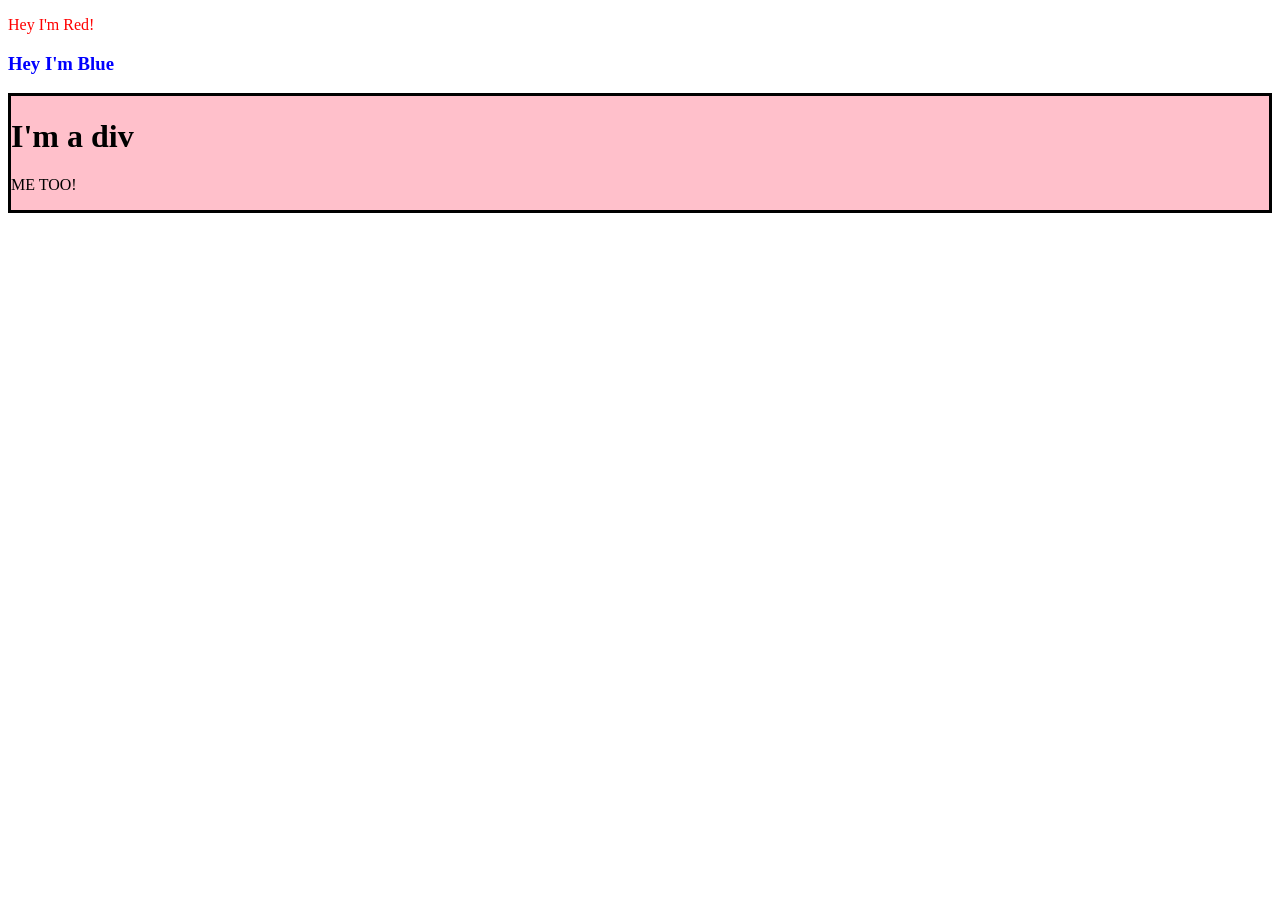
<file: Foundations/JavaScript/index.html>
<!DOCTYPE html>
<html lang="en">
<head>
    <meta charset="UTF-8">
    <meta name="viewport" content="width=device-width, initial-scale=1.0">
    <title>Document</title>
</head>
<body>
    
    <div id="container"></div>    

</body>
<script src="script.js"></script>
</html>
</file>
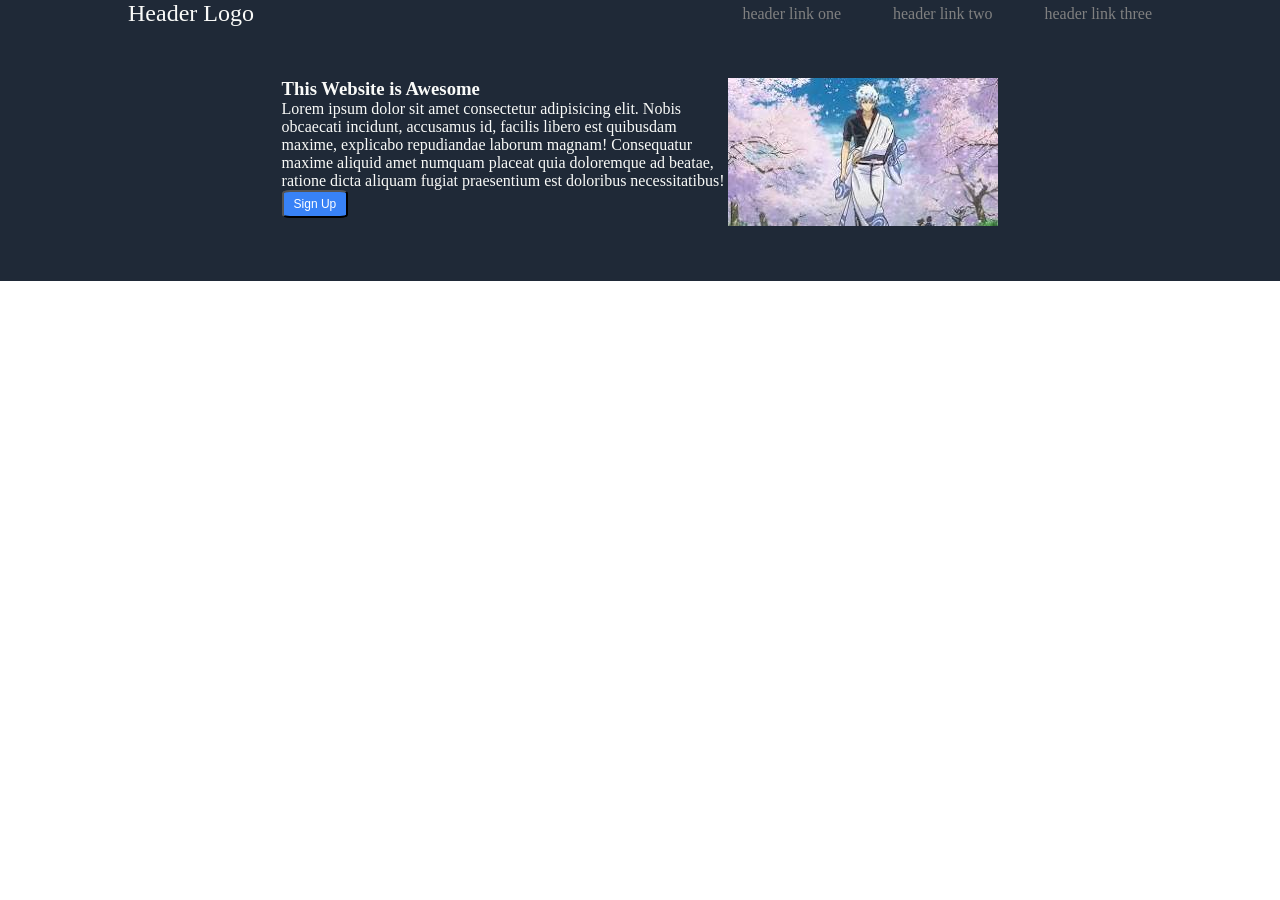
<file: Foundations/CSS/ImageWebProject/index.html>
<!DOCTYPE html>
<html lang="en">
<head>
    <meta charset="UTF-8">
    <meta name="viewport" content="width=device-width, initial-scale=1.0">
    <title>CSS Project</title>
    <link rel="stylesheet" href="style.css">
</head>
<body>

    <div class="header">
        <div class="head-bar">
            <span>Header Logo</span>
            <div id="left-header">
                <p>header link one</p>
                <p>header link two</p>
                <p>header link three</p>
            </div>
        </div>
        <div class="header-display">
            <div id="left-head-dis">
                <h3>This Website is Awesome</h3>
                <p>Lorem ipsum dolor sit amet consectetur adipisicing elit. Nobis obcaecati incidunt, accusamus id, facilis libero est quibusdam maxime, explicabo repudiandae laborum magnam! Consequatur maxime aliquid amet numquam placeat quia doloremque ad beatae, ratione dicta aliquam fugiat praesentium est doloribus necessitatibus!</p>
                <button>Sign Up</button>
            </div>
            <div id="right-head-dis">
                <img src="./gintama.jpg" alt="Gintama image">
            </div>
        </div>
    </div>


    
</body>
</html>
</file>
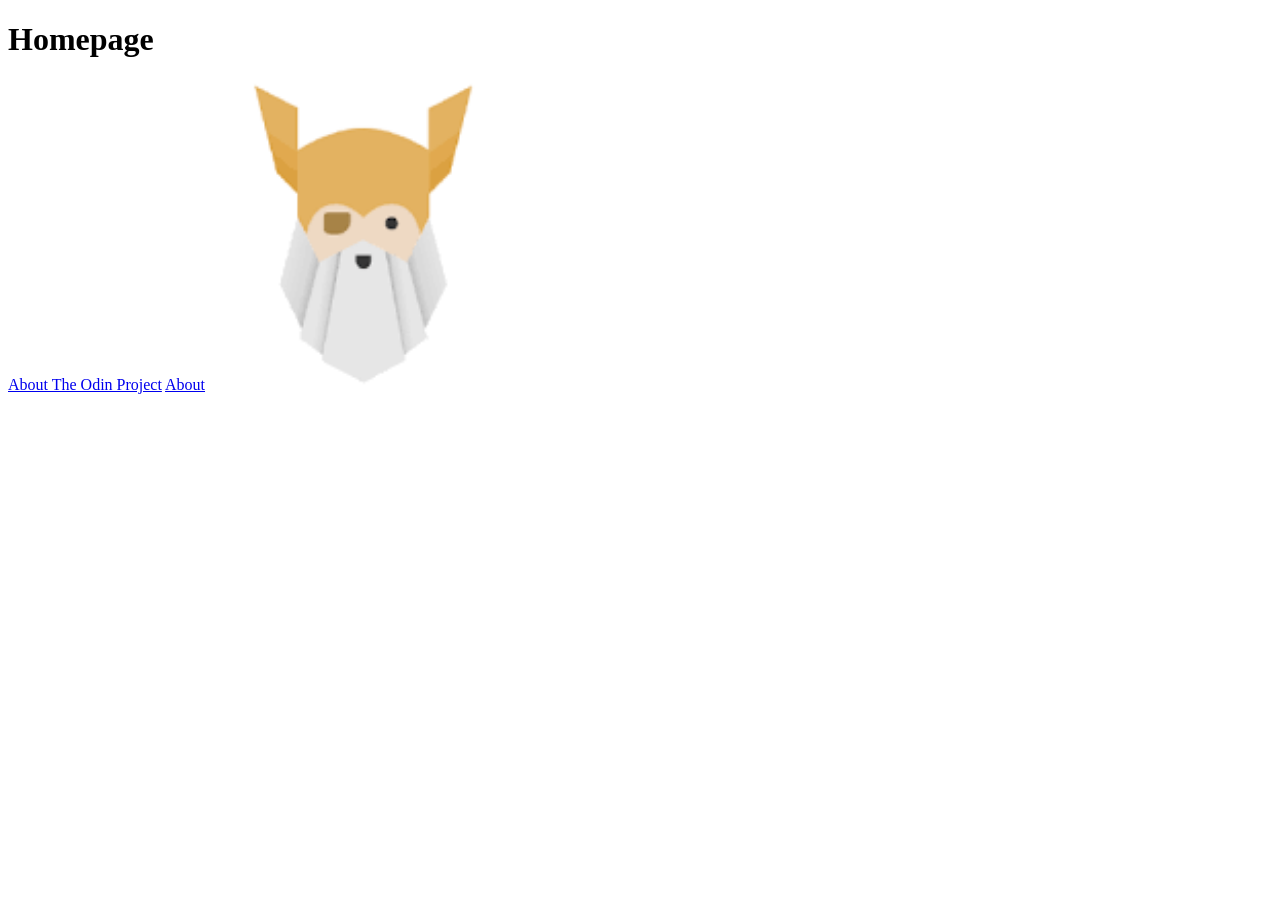
<file: Foundations/Html/odin-links-and-images/index.html>
<!DOCTYPE html>
<html lang="en">
<head>
    <meta charset="UTF-8">
    <meta name="viewport" content="width=device-width, initial-scale=1.0">
    <title>Document</title>
</head>
<body>
    <h1>Homepage</h1>
    <a href="https://www.theodinproject.com/about" target="_blank" rel="noreferrer">About The Odin Project</a>

    <a href="./pages/about.html">About</a>

    <img src="./images/OdinDog.png" alt="odin-dog-image" height="310" width="310">
</body>
</html>
</file>
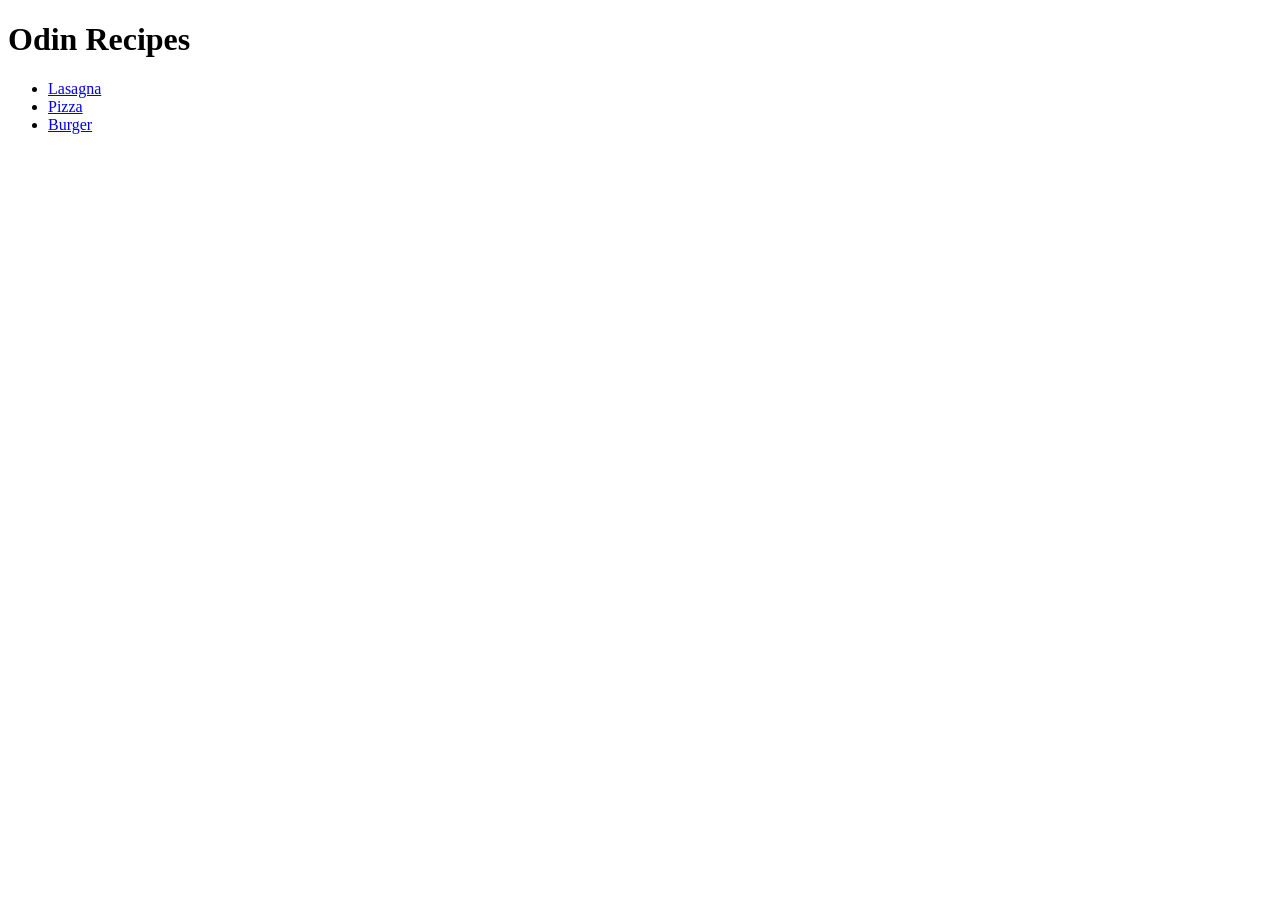
<file: Foundations/Html/odin-recipes/index.html>
<!DOCTYPE html>
<html lang="en">
<head>
    <meta charset="UTF-8">
    <meta name="viewport" content="width=device-width, initial-scale=1.0">
    <title>Document</title>
</head>
<body>
    
    <h1>Odin Recipes</h1>
    <ul>
        <li><a href="./recipes/lasagna.html">Lasagna</a></li>
        <li><a href="./recipes/pizza.html">Pizza</a></li>
        <li><a href="./recipes/burger.html">Burger</a></li>
    </ul>
    

</body>
</html>
</file>
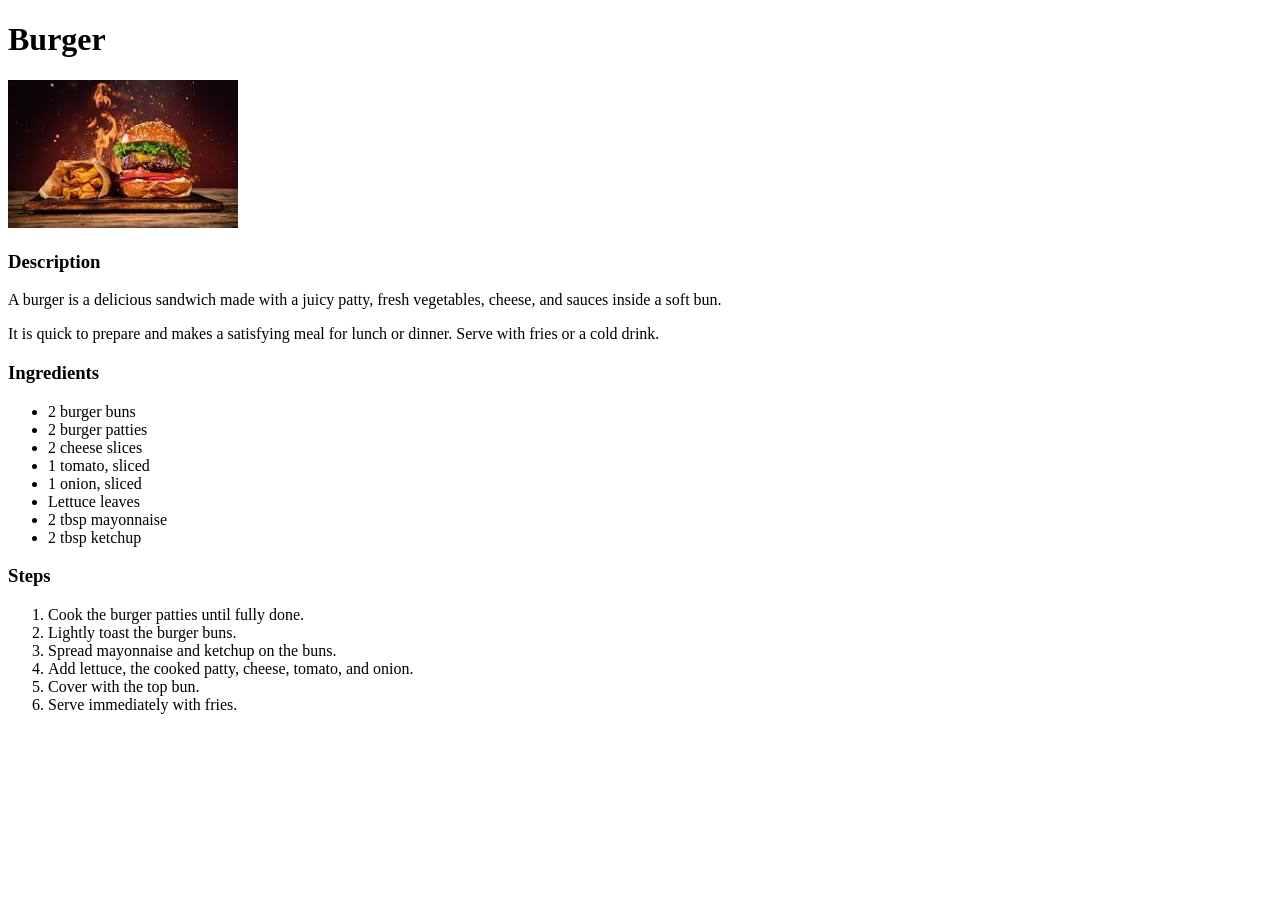
<file: Foundations/Html/odin-recipes/recipes/burger.html>
<!DOCTYPE html>
<html lang="en">
<head>
    <meta charset="UTF-8">
    <meta name="viewport" content="width=device-width, initial-scale=1.0">
    <title>Burger</title>
</head>
<body>

    <h1>Burger</h1>
    <img src="../images/burger.jpg" alt="Burger Image">

    <h3>Description</h3>
    <p>A burger is a delicious sandwich made with a juicy patty, fresh vegetables, cheese, and sauces inside a soft bun.</p>
    <p>It is quick to prepare and makes a satisfying meal for lunch or dinner. Serve with fries or a cold drink.</p>

    <h3>Ingredients</h3>
    <ul>
        <li>2 burger buns</li>
        <li>2 burger patties</li>
        <li>2 cheese slices</li>
        <li>1 tomato, sliced</li>
        <li>1 onion, sliced</li>
        <li>Lettuce leaves</li>
        <li>2 tbsp mayonnaise</li>
        <li>2 tbsp ketchup</li>
    </ul>

    <h3>Steps</h3>
    <ol>
        <li>Cook the burger patties until fully done.</li>
        <li>Lightly toast the burger buns.</li>
        <li>Spread mayonnaise and ketchup on the buns.</li>
        <li>Add lettuce, the cooked patty, cheese, tomato, and onion.</li>
        <li>Cover with the top bun.</li>
        <li>Serve immediately with fries.</li>
    </ol>

</body>
</html>
</file>
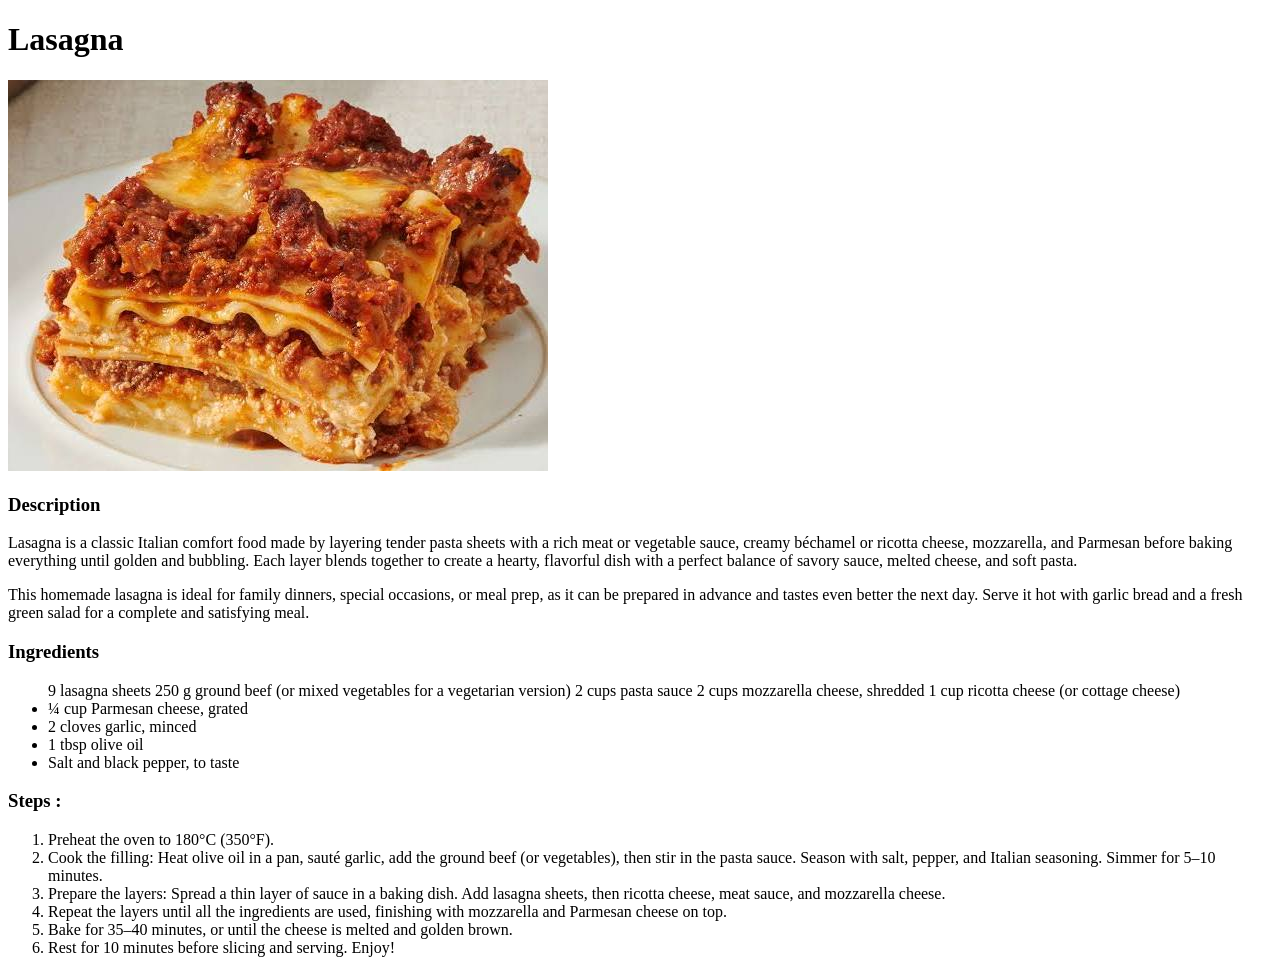
<file: Foundations/Html/odin-recipes/recipes/lasagna.html>
<!DOCTYPE html>
<html lang="en">
<head>
    <meta charset="UTF-8">
    <meta name="viewport" content="width=device-width, initial-scale=1.0">
    <title>Lasagna</title>
</head>
<body>
    
    <h1>Lasagna</h1>
    <img src="../images/lasagna.jpeg" alt="Lasagna Image">

    <h3>Description</h3>
    <p>Lasagna is a classic Italian comfort food made by layering tender pasta sheets with a rich meat or vegetable sauce, creamy béchamel or ricotta cheese, mozzarella, and Parmesan before baking everything until golden and bubbling. Each layer blends together to create a hearty, flavorful dish with a perfect balance of savory sauce, melted cheese, and soft pasta.</p>
    <p>This homemade lasagna is ideal for family dinners, special occasions, or meal prep, as it can be prepared in advance and tastes even better the next day. Serve it hot with garlic bread and a fresh green salad for a complete and satisfying meal.</p>

    <h3>Ingredients</h3>
    <ul>
        <l1>9 lasagna sheets</l1>
        <l1>250 g ground beef (or mixed vegetables for a vegetarian version)</l1>
        <l1>2 cups pasta sauce</l1>
        <l1>2 cups mozzarella cheese, shredded</l1>
        <l1>1 cup ricotta cheese (or cottage cheese)</l1>
        <li>¼ cup Parmesan cheese, grated</li>
        <li>2 cloves garlic, minced</li>
        <li>1 tbsp olive oil</li>
        <li>Salt and black pepper, to taste</li>
    </ul>

    <h3>Steps :</h3>
    <ol>
        <li>Preheat the oven to 180°C (350°F).</li>
        <li>Cook the filling: Heat olive oil in a pan, sauté garlic, add the ground beef (or vegetables), then stir in the pasta sauce. Season with salt, pepper, and Italian seasoning. Simmer for 5–10 minutes.</li>
        <li>Prepare the layers: Spread a thin layer of sauce in a baking dish. Add lasagna sheets, then ricotta cheese, meat sauce, and mozzarella cheese.</li>
        <li>Repeat the layers until all the ingredients are used, finishing with mozzarella and Parmesan cheese on top.</li>
        <li>Bake for 35–40 minutes, or until the cheese is melted and golden brown.</li>
        <li>Rest for 10 minutes before slicing and serving. Enjoy!</li>
    </ol>
</body>
</html>
</file>
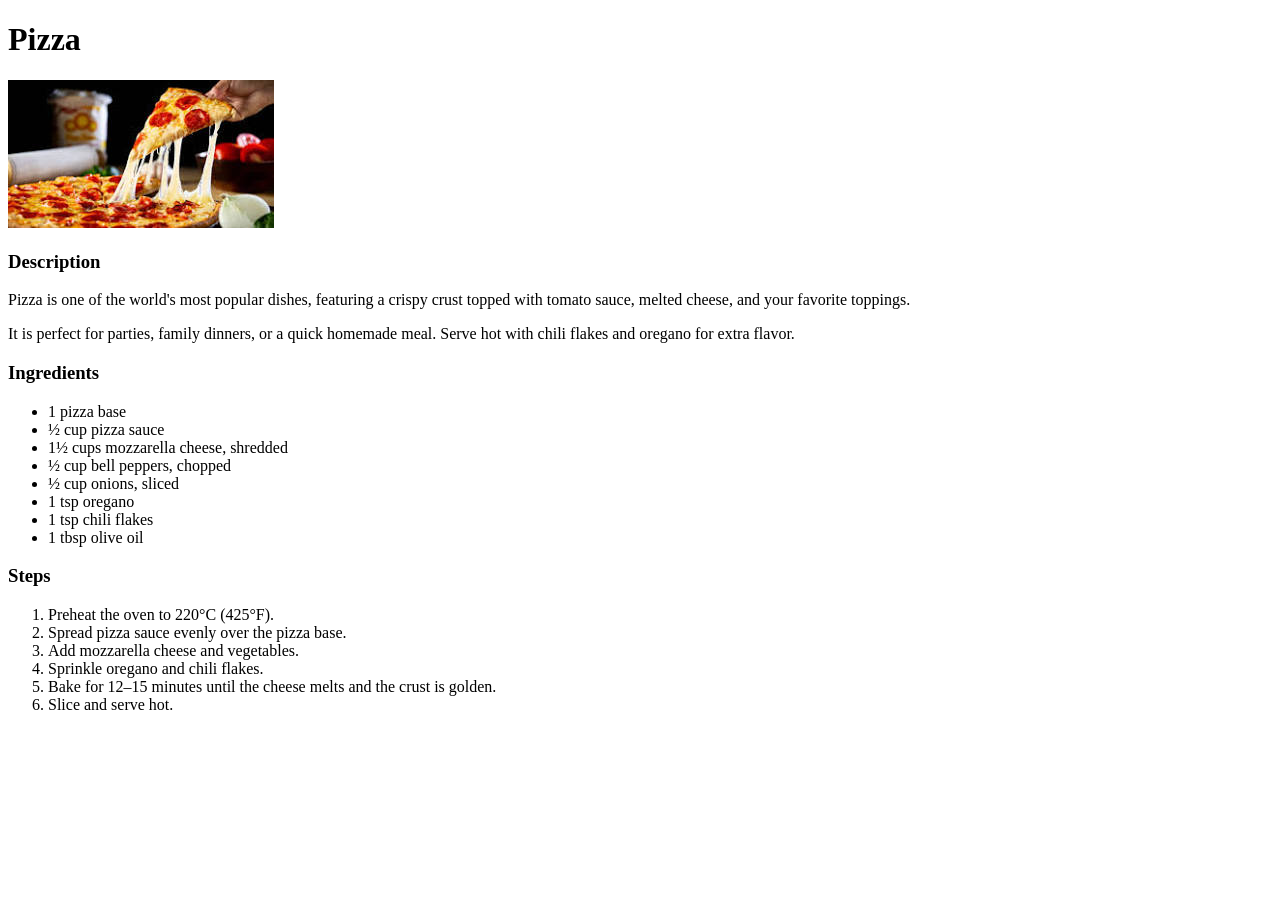
<file: Foundations/Html/odin-recipes/recipes/pizza.html>
<!DOCTYPE html>
<html lang="en">
<head>
    <meta charset="UTF-8">
    <meta name="viewport" content="width=device-width, initial-scale=1.0">
    <title>Pizza</title>
</head>
<body>

    <h1>Pizza</h1>
    <img src="../images/pizza.jpg" alt="Pizza Image">

    <h3>Description</h3>
    <p>Pizza is one of the world's most popular dishes, featuring a crispy crust topped with tomato sauce, melted cheese, and your favorite toppings.</p>
    <p>It is perfect for parties, family dinners, or a quick homemade meal. Serve hot with chili flakes and oregano for extra flavor.</p>

    <h3>Ingredients</h3>
    <ul>
        <li>1 pizza base</li>
        <li>½ cup pizza sauce</li>
        <li>1½ cups mozzarella cheese, shredded</li>
        <li>½ cup bell peppers, chopped</li>
        <li>½ cup onions, sliced</li>
        <li>1 tsp oregano</li>
        <li>1 tsp chili flakes</li>
        <li>1 tbsp olive oil</li>
    </ul>

    <h3>Steps</h3>
    <ol>
        <li>Preheat the oven to 220°C (425°F).</li>
        <li>Spread pizza sauce evenly over the pizza base.</li>
        <li>Add mozzarella cheese and vegetables.</li>
        <li>Sprinkle oregano and chili flakes.</li>
        <li>Bake for 12–15 minutes until the cheese melts and the crust is golden.</li>
        <li>Slice and serve hot.</li>
    </ol>

</body>
</html>
</file>
<file: Foundations/CSS/ImageWebProject/style.css>
*{
    margin: 0;
    padding: 0;
    box-sizing: border-box;
}

.header{
    display: flex;
    padding-left: 10%;
    padding-right: 10%;
    flex-direction: column;
    background-color: #1F2937;
}

.head-bar{
    display: flex;
    align-items: center;
    justify-content: space-between;
}
.head-bar span{
    color: #F9FAF8;
    font-size: 24px;
}
#left-header{
    display: flex;
    color: grey;
    justify-content: space-between;
    width: 40%;
}

.header-display{
    margin: 5%;
    display: flex;
    justify-content: space-between;
    padding-left: 10%;
    padding-right: 10%;
}
button{
    color: white;
    background-color: #3882F6;
    font-size: 12px;
    border-radius: 12%;
    padding: 5px 10px;
}
#left-head-dis{
    color: #F9FAF8;
}
</file>
